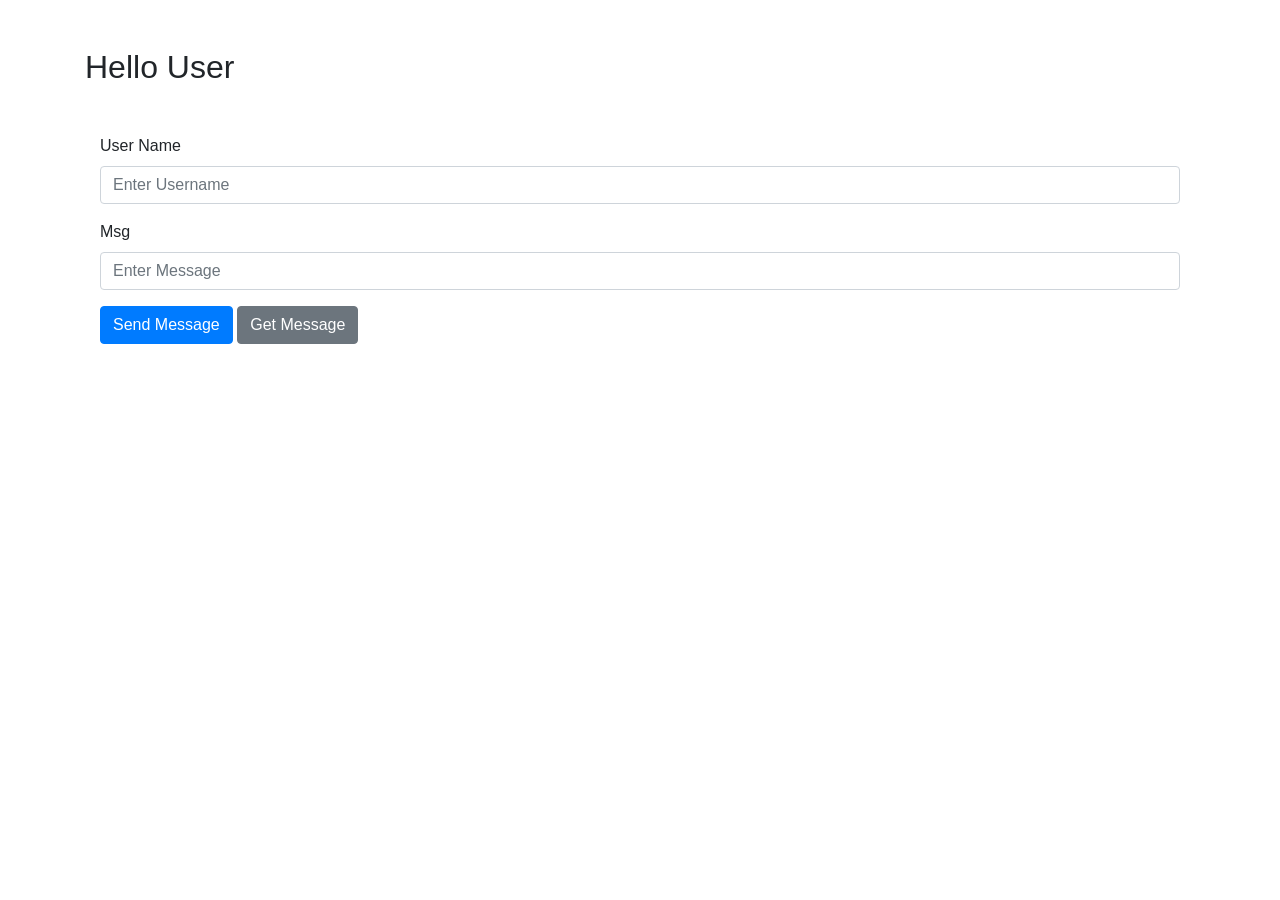
<file: wwwroot/messenger.html>
<!DOCTYPE html>
<html lang="en">
<head>
    <meta charset="UTF-8">
    <meta name="viewport" content="width=device-width, initial-scale=1.0">
    <title>Welcome</title>
    <link rel="stylesheet" href="https://cdn.jsdelivr.net/npm/bootstrap@4.6.2/dist/css/bootstrap.min.css">
    <script src="https://code.jquery.com/jquery-3.6.0.min.js"></script>
    <script src="https://cdn.jsdelivr.net/npm/bootstrap@4.6.2/dist/js/bootstrap.bundle.min.js"></script>
</head>
<body>
    <div class="container mt-5">
        <h2>Hello User</h2>
        <div class="container mt-5">
            <form id="loginForm">
                <div class="form-group">
                    <label for="UserName">User Name</label>
                    <input type="text" class="form-control" id="UserName" placeholder="Enter Username">
                </div>
                <div class="form-group">
                    <label for="UserMsg">Msg</label>
                    <input type="text" class="form-control" id="UserMsg" placeholder="Enter Message">
                </div>
                <button type="button" class="btn btn-primary" onclick="Send()">Send Message</button>
                <button type="button" class="btn btn-secondary" onclick="GetMsg()">Get Message</button>
            </form>
        </div>
        <div id="messages" class="mt-3"></div>
    </div>

    <script>
        function Send() {
            var UserName = $("#UserName").val().trim();
            var UserMsg = $("#UserMsg").val().trim();
            
            if (!UserName || !UserMsg) {
                alert("Please fill in both fields.");
                return;
            }

            $.get(`/Push/action/${encodeURIComponent(UserName)}/${encodeURIComponent(UserMsg)}`)
                .done(() => {
                    alert("Message sent successfully!");
                })
                .fail(() => {
                    alert("Failed to send message. Please try again.");
                });
        }

        function GetMsg() {
            $.get("/Push/action")
                .done((data) => {
                    if (data !== "N/A") { 
                        $("#messages").append(`<p><strong>Received:</strong> ${data}</p>`);
                    }
                })
                .fail(() => {
                    alert("Failed to get message.");
                });
        }
    </script> 
</body>
</html>
</file>
